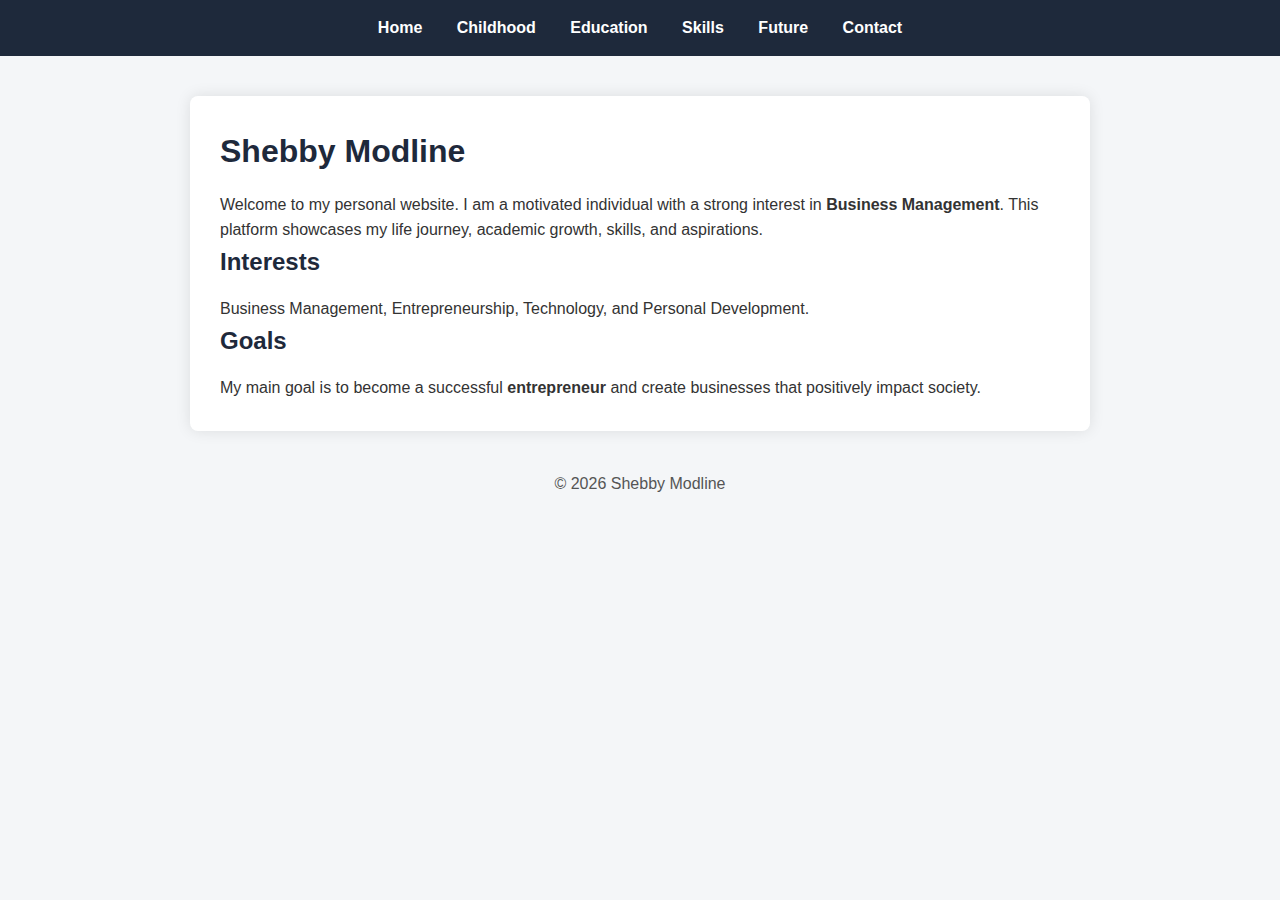
<file: index.html>
<!DOCTYPE html>
<html>
<head>
  <title>Shebby Modline | Home</title>
  <link rel="stylesheet" href="style.css">
</head>
<body onload="welcomeMessage()">

<nav>
  <a href="index.html">Home</a>
  <a href="childhood.html">Childhood</a>
  <a href="education.html">Education</a>
  <a href="skills.html">Skills</a>
  <a href="future.html">Future</a>
  <a href="contact.html">Contact</a>
</nav>

<div class="container">
  <h1>Shebby Modline</h1>
  <p>
    Welcome to my personal website. I am a motivated individual with a strong
    interest in <strong>Business Management</strong>. This platform showcases my
    life journey, academic growth, skills, and aspirations.
  </p>

  <h2>Interests</h2>
  <p>Business Management, Entrepreneurship, Technology, and Personal Development.</p>

  <h2>Goals</h2>
  <p>My main goal is to become a successful <strong>entrepreneur</strong> and
     create businesses that positively impact society.</p>
</div>

<footer>© 2026 Shebby Modline</footer>
<script src="script.js"></script>
</body>
</html>
</file>
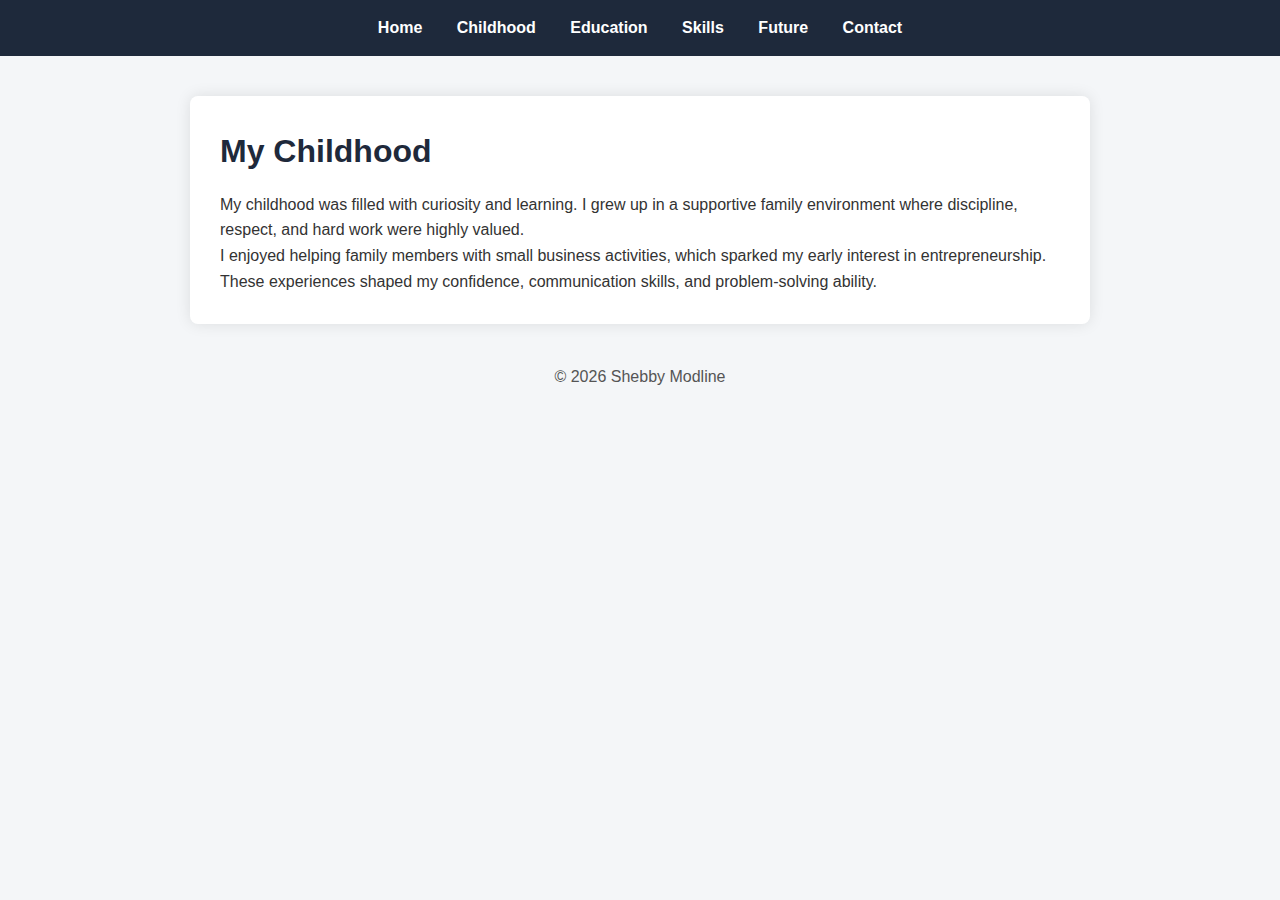
<file: childhood.html>
<!DOCTYPE html>
<html>
<head>
  <title>Childhood</title>
  <link rel="stylesheet" href="style.css">
</head>
<body>

<nav>
  <a href="index.html">Home</a>
  <a href="childhood.html">Childhood</a>
  <a href="education.html">Education</a>
  <a href="skills.html">Skills</a>
  <a href="future.html">Future</a>
  <a href="contact.html">Contact</a>
</nav>

<div class="container">
  <h1>My Childhood</h1>
  <p>
    My childhood was filled with curiosity and learning. I grew up in a supportive
    family environment where discipline, respect, and hard work were highly valued.
  </p>

  <p>
    I enjoyed helping family members with small business activities, which sparked
    my early interest in entrepreneurship. These experiences shaped my confidence,
    communication skills, and problem-solving ability.
  </p>
</div>

<footer>© 2026 Shebby Modline</footer>
</body>
</html>
</file>
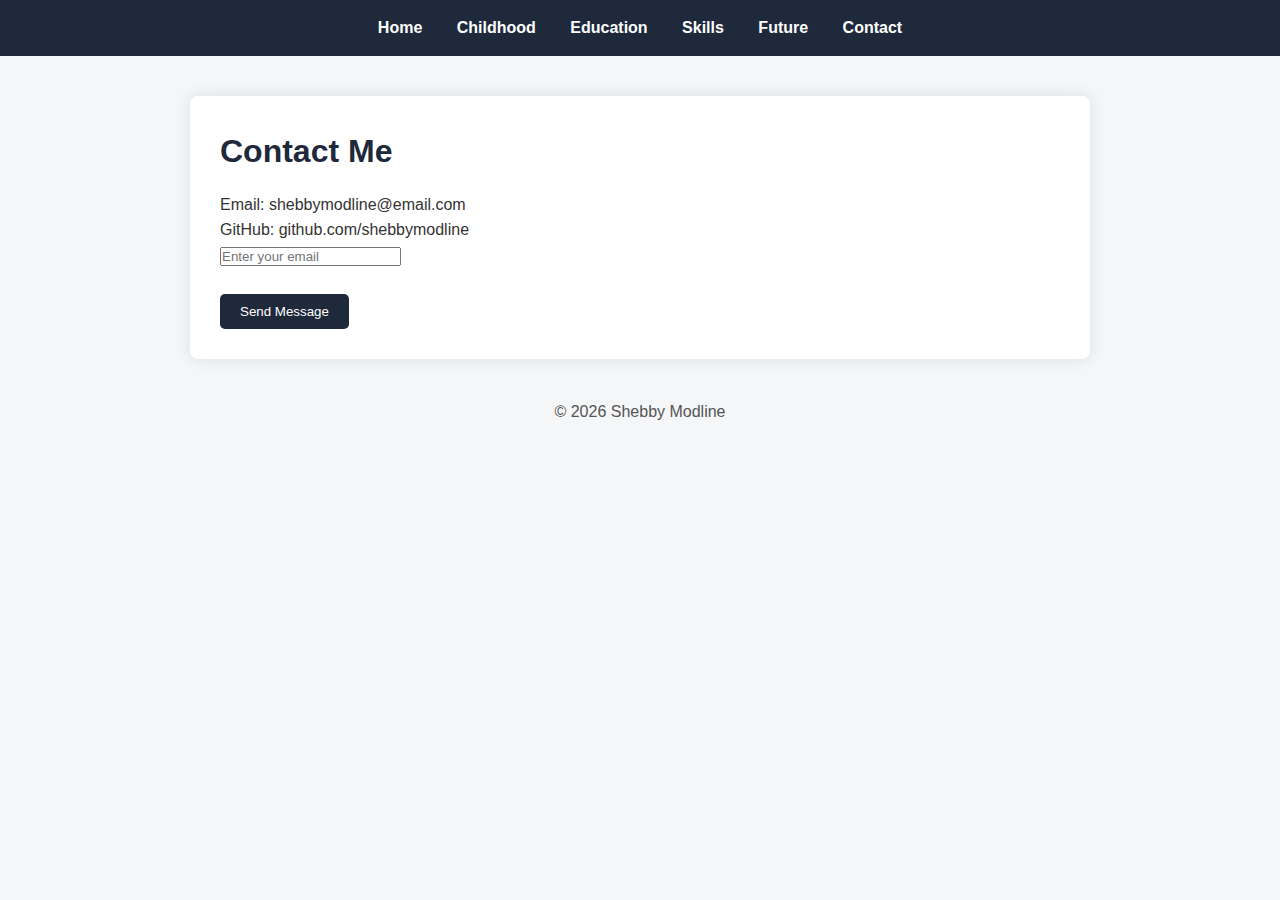
<file: contact.html>
<!DOCTYPE html>
<html>
<head>
  <title>Contact</title>
  <link rel="stylesheet" href="style.css">
</head>
<body>

<nav>
  <a href="index.html">Home</a>
  <a href="childhood.html">Childhood</a>
  <a href="education.html">Education</a>
  <a href="skills.html">Skills</a>
  <a href="future.html">Future</a>
  <a href="contact.html">Contact</a>
</nav>

<div class="container">
  <h1>Contact Me</h1>

  <p>Email: shebbymodline@email.com</p>
  <p>GitHub: github.com/shebbymodline</p>

  <form onsubmit="return validateForm()">
    <input type="email" id="email" placeholder="Enter your email">
    <br><br>
    <button type="submit">Send Message</button>
  </form>
</div>

<footer>© 2026 Shebby Modline</footer>
<script src="script.js"></script>
</body>
</html>
</file>
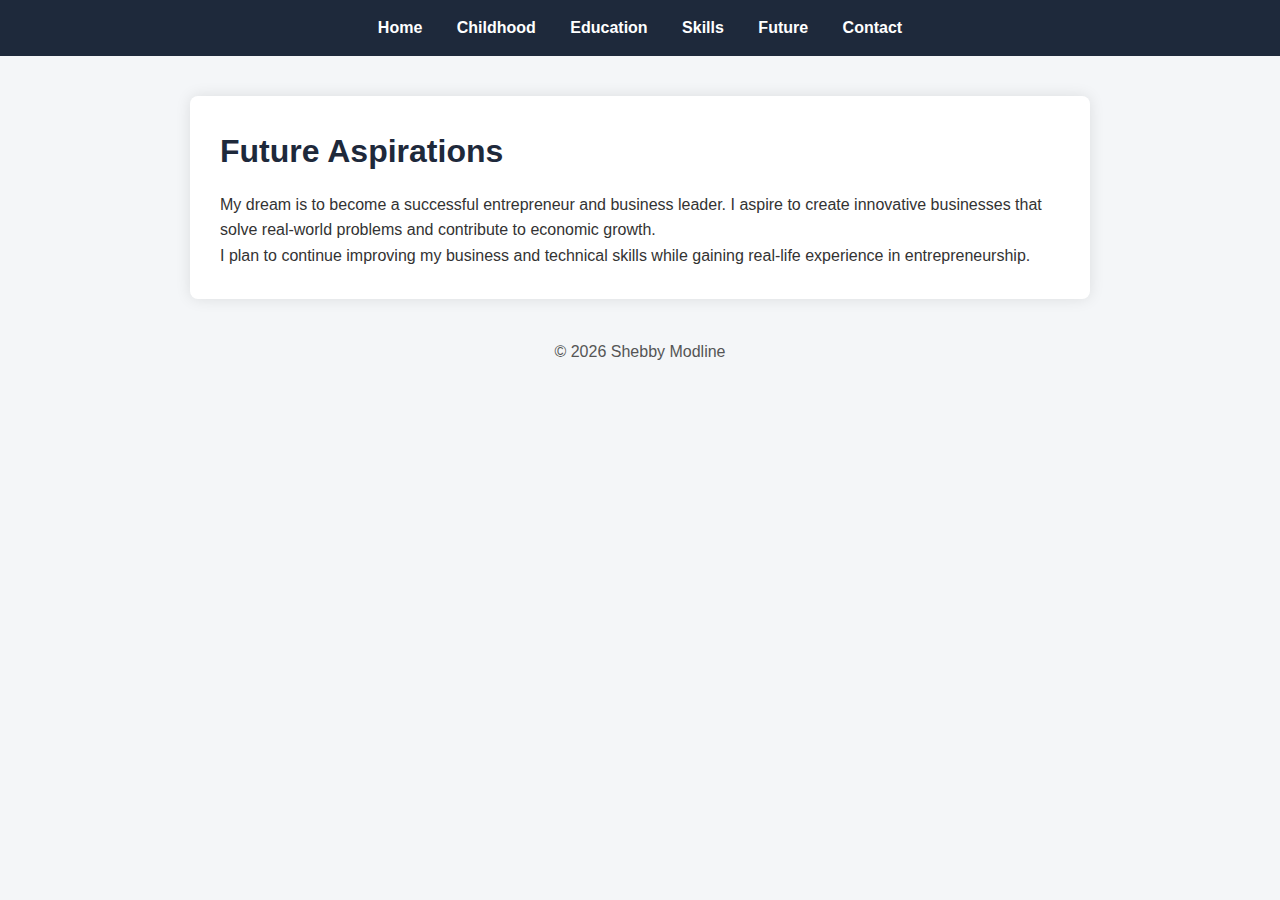
<file: future.html>
<!DOCTYPE html>
<html>
<head>
  <title>Future Aspirations</title>
  <link rel="stylesheet" href="style.css">
</head>
<body>

<nav>
  <a href="index.html">Home</a>
  <a href="childhood.html">Childhood</a>
  <a href="education.html">Education</a>
  <a href="skills.html">Skills</a>
  <a href="future.html">Future</a>
  <a href="contact.html">Contact</a>
</nav>

<div class="container">
  <h1>Future Aspirations</h1>
  <p>
    My dream is to become a successful entrepreneur and business leader.
    I aspire to create innovative businesses that solve real-world problems
    and contribute to economic growth.
  </p>

  <p>
    I plan to continue improving my business and technical skills while
    gaining real-life experience in entrepreneurship.
  </p>
</div>

<footer>© 2026 Shebby Modline</footer>
</body>
</html>
</file>
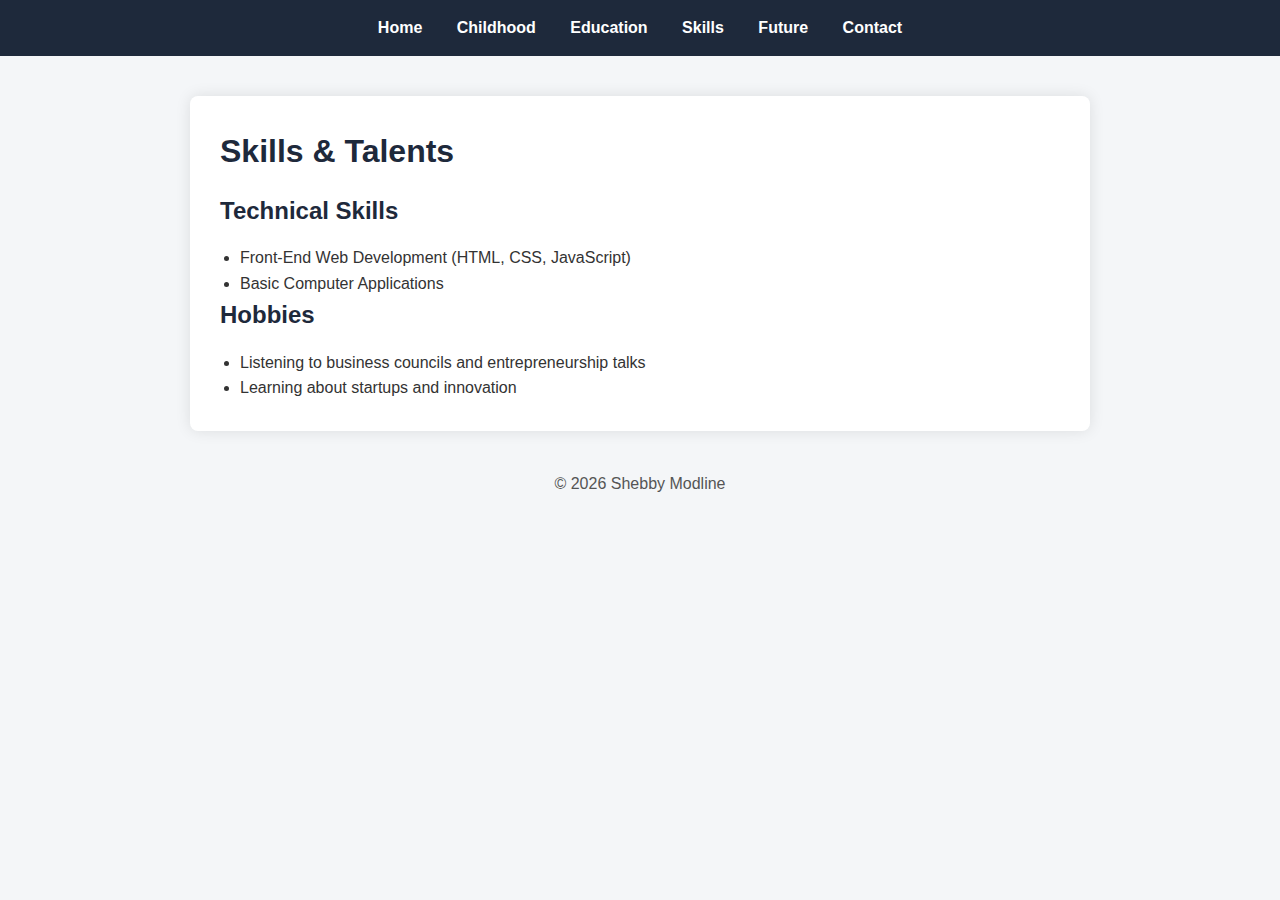
<file: skills.html>
<!DOCTYPE html>
<html>
<head>
  <title>Skills & Talents</title>
  <link rel="stylesheet" href="style.css">
</head>
<body>

<nav>
  <a href="index.html">Home</a>
  <a href="childhood.html">Childhood</a>
  <a href="education.html">Education</a>
  <a href="skills.html">Skills</a>
  <a href="future.html">Future</a>
  <a href="contact.html">Contact</a>
</nav>

<div class="container">
  <h1>Skills & Talents</h1>

  <h2>Technical Skills</h2>
  <ul>
    <li>Front-End Web Development (HTML, CSS, JavaScript)</li>
    <li>Basic Computer Applications</li>
  </ul>

  <h2>Hobbies</h2>
  <ul>
    <li>Listening to business councils and entrepreneurship talks</li>
    <li>Learning about startups and innovation</li>
  </ul>
</div>

<footer>© 2026 Shebby Modline</footer>
</body>
</html>
</file>
<file: style.css>
* {
  margin: 0;
  padding: 0;
  box-sizing: border-box;
  font-family: "Segoe UI", sans-serif;
}

body {
  background-color: #f4f6f8;
  color: #333;
  line-height: 1.6;
}

nav {
  background: #1e293b;
  padding: 15px;
  text-align: center;
}

nav a {
  color: white;
  margin: 0 15px;
  text-decoration: none;
  font-weight: bold;
}

nav a:hover {
  color: #38bdf8;
}

.container {
  max-width: 900px;
  margin: 40px auto;
  background: white;
  padding: 30px;
  border-radius: 8px;
  box-shadow: 0 0 15px rgba(0,0,0,0.1);
}

h1, h2 {
  color: #1e293b;
  margin-bottom: 15px;
}

ul {
  margin-left: 20px;
}

button {
  padding: 10px 20px;
  background: #1e293b;
  color: white;
  border: none;
  border-radius: 5px;
  cursor: pointer;
}

button:hover {
  background: #38bdf8;
}

footer {
  text-align: center;
  margin: 20px;
  color: #555;
}
</file>
